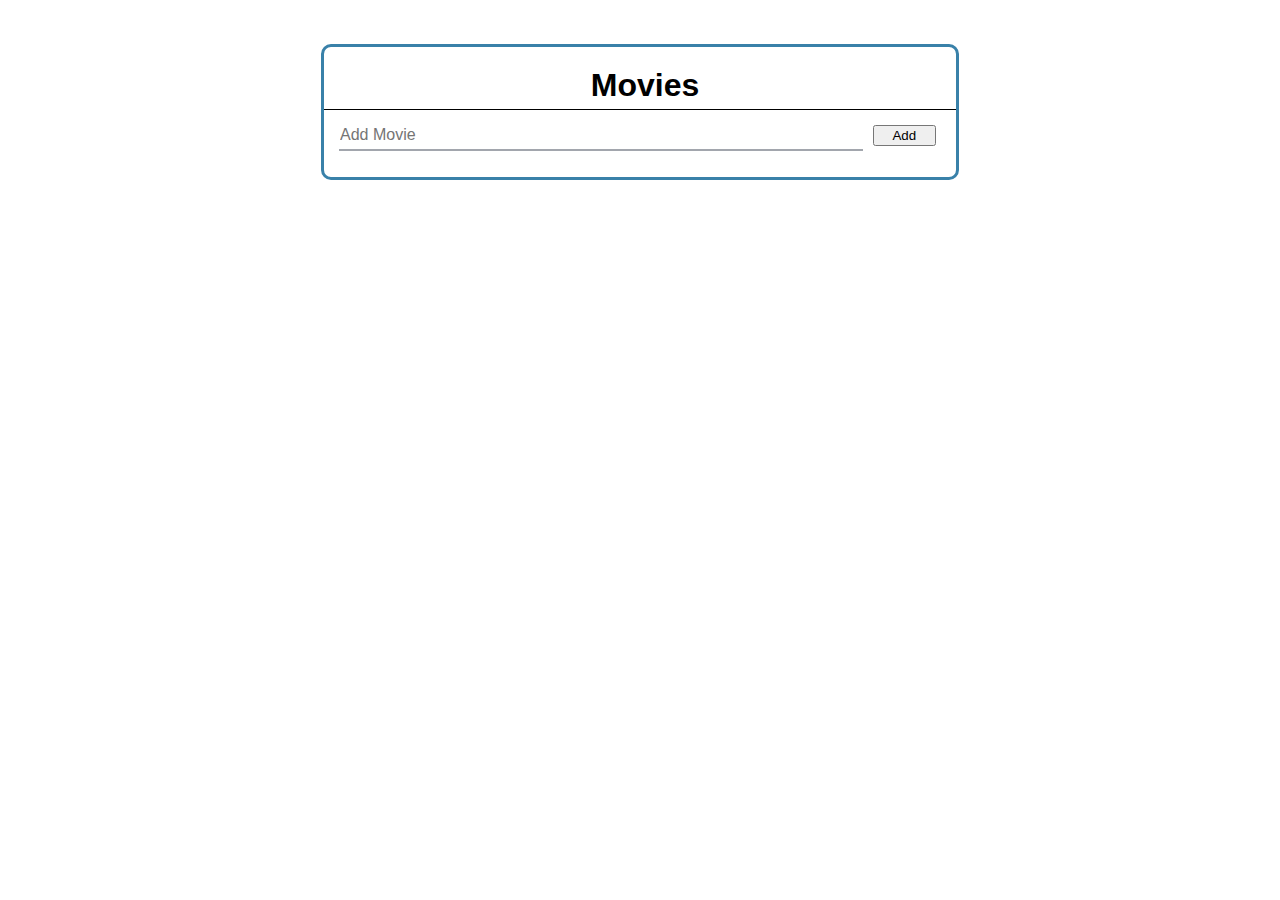
<file: index.html>
<!DOCTYPE html>
<html lang="en">

<head>
    <meta charset="UTF-8">
    <meta name="viewport" content="width=device-width, initial-scale=1.0">
    <title>Movies Search</title>
    <link rel="stylesheet" href="style.css">
    <script defer src="index.js" type="text/javascript"></script>
</head>

<body>
    <br>
    <br>
    <center>
    <div id="movies">
        <h1>Movies</h1>
        <ul id="movieList">
        </ul>
        <div class="addMovie">
            <input type=text placeholder="Add Movie" id="newMovie">
            <button id="add">Add</button>
        </div>
        <div class="suggestions" id="hide">
            <ul id="suggestions-list">
                
            </ul>
        </div>
    </div>
    </center>
</body>

</html>
</file>
<file: style.css>
#movies {
    border: 3px solid rgba(57,129,169,1);
    border-radius: 10px;
    width: 50%;
    
    font-family: "Helvetica Neue", Helvetica, Arial, sans-serif;
}
  
#movies > h1 {
    margin: 10px 0px 0px 0px;
    padding: 10px 20px 5px 30px;
    border-bottom: 1px solid black;
    text-align: center;
}
  
.addMovie {
    padding: 10px 15px;
}
  
#movieList {
    padding: 0px;
    margin: 0px;
}
  
#movieList > li {
    /* display: flex; */
    align-items: center;
    /* width: 100%; */
    padding: 10px 5px;
    margin: 0px;
    list-style: none;
}
  
#movieList > li > .collapsible, #movieList > li > .active {
    display: inline-flex;
    flex: 11;
    align-items: flex-end; 
    width: 80%;
    padding: 5px 10px;
    cursor: pointer;
    border: none;
    text-align: center;
    margin: 5px 10px;
    
    font-family: "Helvetica Neue", Helvetica, Arial, sans-serif;
    font-size: 1em;
    /* flex: 100; */
}
.delete {
    display: inline-flex;
    flex: 1;
}

.active, .collapsible:hover {
    background-color: rgb(235, 213, 213);
}

/* .collapsible:after {
    text-align: right;
    align-self: right;
    content: '\002B';
    color: white;
    font-weight: bold;
    float: right;
    margin-left: 5px;
}

.active:after {
    content: "\2212";
} */

.movieDetails {
    /* display: inline; */
    padding: 0 18px;
    max-height: 0;
    overflow: hidden;
    transition: max-height 0.2s ease-out;
    background-color: #e3fcfc;
}

.addMovie {
    display: flex;
    align-items: flex-end;
}
  
.addMovie > input[type=text] {
    flex: 11;
  
    border: none;
    padding: 5px 1px;
    margin: 0px;
    font-size: 1em;
    width: 80%;
    border-bottom: 2px solid rgb(162, 166, 173);
  
    font-family: "Helvetica Neue", Helvetica, Arial, sans-serif;
  
    transition: border linear 0.5s;
    webkit-transition: border linear 0.5s;
}
  
.addMovie input[type=text]:focus {
    outline: none;
    border-bottom: 2px solid rgb(114, 158, 234);
}
  
.addMovie > button {  
    margin: 5px 5px 5px 10px;
    flex: 1;
}
  
  
#movieList li:nth-child(even) {
    background-color: rgba(114, 158, 234, 0.3);
}

#suggestions-list {
    text-align: left;
}

#suggestions-list li:nth-child(even) {
    background-color: rgba(161, 188, 235, 0.3);
}

.suggestion {
    cursor: pointer;
}
</file>
